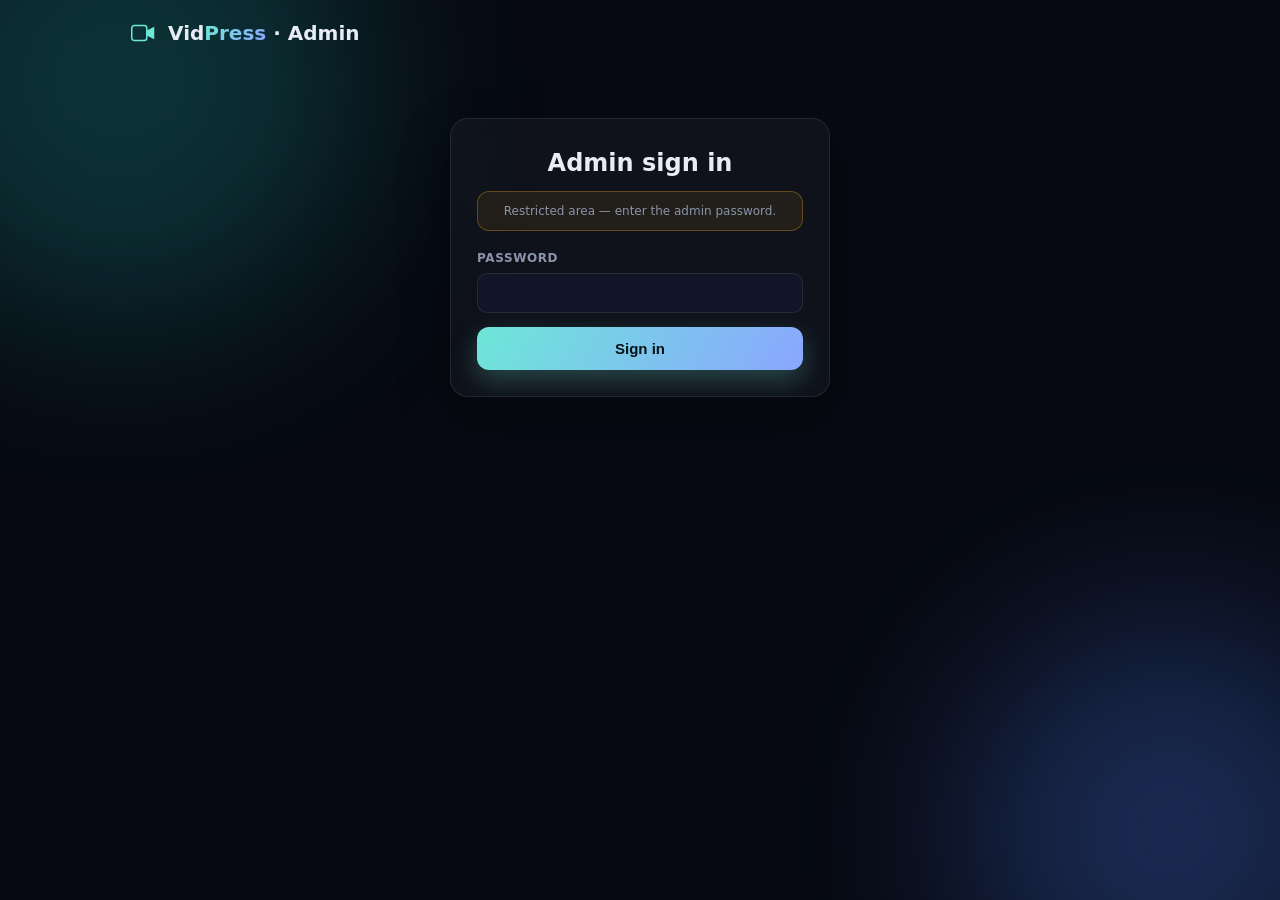
<file: static/admin.html>
<!DOCTYPE html>
<html lang="en">
<head>
<meta charset="UTF-8">
<meta name="viewport" content="width=device-width, initial-scale=1.0">
<title>VidPress · Admin</title>
<link rel="stylesheet" href="/static/style.css">
<style>
  .admin-card { max-width: 760px; margin: 0 auto; }
  .admin-header { display: flex; align-items: center; justify-content: space-between; margin-bottom: 18px; flex-wrap: wrap; gap: 10px; }
  .admin-header h2 { font-size: 22px; }
  .login-box { max-width: 380px; margin: 40px auto; text-align: center; }
  .field { margin-bottom: 14px; text-align: left; }
  .field label { display: block; font-size: 12px; color: var(--muted); margin-bottom: 6px; text-transform: uppercase; letter-spacing: .05em; font-weight: 600; }
  .field input { width: 100%; background: #101627; border: 1px solid var(--stroke); border-radius: 10px; padding: 11px 12px; color: var(--txt); font-size: 14px; outline: none; }
  .field select { width: 100%; background: #101627; border: 1px solid var(--stroke); border-radius: 10px; padding: 11px 12px; color: var(--txt); font-size: 14px; outline: none; }
  .field input:focus, .field select:focus { border-color: var(--accent); }
  .row { display: flex; gap: 12px; flex-wrap: wrap; }
  .chip-info { background: rgba(255,255,255,.04); border: 1px solid var(--stroke); border-radius: 12px; padding: 12px 14px; flex: 1; min-width: 130px; }
  .chip-info span { font-size: 11px; color: var(--muted); text-transform: uppercase; display: block; }
  .chip-info b { font-size: 17px; }
  .botcard { margin-top: 18px; padding: 16px; background: rgba(255,255,255,.03); border: 1px solid var(--stroke); border-radius: 14px; }
  .status-good { color: #38e09a; }
  .status-bad { color: var(--danger); }
  table { width: 100%; border-collapse: collapse; margin-top: 12px; font-size: 13px; }
  th { text-align: left; color: var(--muted); font-size: 11px; text-transform: uppercase; letter-spacing: .05em; padding: 6px 8px; border-bottom: 1px solid var(--stroke); }
  td { padding: 8px; border-bottom: 1px solid rgba(255,255,255,.04); vertical-align: top; }
  .tag { display: inline-block; padding: 2px 8px; border-radius: 999px; font-size: 11px; font-weight: 600; background: rgba(255,255,255,.07); }
  .tag.done { background: rgba(56,224,154,.15); color: #38e09a; }
  .tag.error { background: rgba(255,107,129,.15); color: var(--danger); }
  .tag.running { background: rgba(110,231,216,.15); color: var(--accent); }
  .tag.queued { background: rgba(255,176,32,.15); color: #ffb020; }
  .stderr { margin-top: 6px; font-family: ui-monospace, monospace; font-size: 11px; color: var(--muted); background: rgba(0,0,0,.3); padding: 8px; border-radius: 8px; max-height: 90px; overflow: auto; white-space: pre-wrap; }
  .note { font-size: 12px; color: var(--muted); margin-top: 10px; }
  .danger { color: var(--danger); border-color: rgba(255,107,129,.35); }
  .mt { margin-top: 14px; }
</style>
</head>
<body>
<div class="bg" aria-hidden="true"><div class="orb orb-a"></div><div class="orb orb-b"></div></div>

<header class="topbar">
  <a class="brand" href="/">
    <svg viewBox="0 0 48 48" fill="none" aria-hidden="true">
      <rect x="6" y="12" width="24" height="24" rx="4" stroke="currentColor" stroke-width="2.4"/>
      <path d="m30 20 12-6v20l-12-6" fill="currentColor"/>
    </svg>
    <span>Vid<em>Press</em> · Admin</span>
  </a>
</header>

<main class="shell">

  <section class="card login-box" id="loginCard">
    <h2 style="font-size:24px;margin-bottom:6px">Admin sign in</h2>
    <p class="note" style="margin-bottom:18px">Restricted area — enter the admin password.</p>
    <div class="field">
      <label>Password</label>
      <input type="password" id="loginPassword" autocomplete="current-password">
    </div>
    <button class="primary" id="loginBtn" style="width:100%" type="button">Sign in</button>
    <p class="note" id="loginError" style="color:var(--danger)" hidden></p>
  </section>

  <section class="card admin-card" id="dashCard" hidden>
    <div class="admin-header">
      <h2>Dashboard</h2>
      <button class="ghost" id="logoutBtn" type="button">Log out</button>
    </div>

    <div class="row">
      <div class="chip-info"><span>Free memory</span><b id="memVal">—</b></div>
      <div class="chip-info"><span>Free disk</span><b id="diskVal">—</b></div>
      <div class="chip-info"><span>Max parallel encodes</span><b id="parVal">—</b></div>
      <div class="chip-info"><span>Server</span><b id="srvVal" style="font-size:13px">—</b></div>
    </div>

    <div class="botcard">
      <strong>Telegram bot</strong>
      <p class="note" id="botStatus">loading…</p>
      <div class="field mt">
        <label>Bot token (from @BotFather)</label>
        <input type="password" id="botToken" placeholder="123456:ABC-def…" autocomplete="off">
      </div>
      <div class="row">
        <div class="field" style="flex:1;min-width:200px;margin:0">
          <label>API base URL (optional)</label>
          <input type="text" id="apiBase" placeholder="https://api.telegram.org" autocomplete="off">
        </div>
        <div class="field" style="flex:1;min-width:120px;margin:0">
          <label>Max download (MB)</label>
          <input type="number" id="maxDl" min="1" max="2000" value="200">
        </div>
      </div>
      <div class="row" style="margin-top:12px">
        <div class="field" style="flex:1;min-width:180px;margin:0">
          <label>Telegram api_id (optional)</label>
          <input type="text" id="apiId" placeholder="123456" autocomplete="off">
        </div>
        <div class="field" style="flex:1;min-width:220px;margin:0">
          <label>Telegram api_hash (optional)</label>
          <input type="password" id="apiHash" placeholder="from my.telegram.org" autocomplete="off">
        </div>
      </div>
      <div class="row" style="margin-top:12px">
        <div class="field" style="flex:1;min-width:150px;margin:0">
          <label>Progress update interval (sec)</label>
          <input type="number" id="progressInterval" min="5" max="300" value="30">
        </div>
        <div class="field" style="flex:1;min-width:150px;margin:0">
          <label>Queue size per chat</label>
          <input type="number" id="queueMax" min="1" max="100" value="10">
        </div>
      </div>
      <div class="row" style="margin-top:12px">
        <div class="field" style="flex:1;min-width:130px;margin:0">
          <label>Default preset</label>
          <select id="defPreset">
            <option value="high">High</option>
            <option value="medium" selected>Balanced</option>
            <option value="low">Small Size</option>
            <option value="ultra">Ultra Small</option>
            <option value="fast">⚡ Fast</option>
            <option value="superfast">🚀 Super Fast</option>
            <option value="normal">Normal Speed</option>
            <option value="">— keep default</option>
          </select>
        </div>
        <div class="field" style="flex:1;min-width:130px;margin:0">
          <label>Default size</label>
          <select id="defDimension">
            <option value="none">Original</option>
            <option value="240">240p</option>
            <option value="360">360p</option>
            <option value="480" selected>480p</option>
            <option value="640">640p</option>
            <option value="720">720p</option>
            <option value="1080">1080p</option>
            <option value="">— keep default</option>
          </select>
        </div>
        <div class="field" style="flex:1;min-width:130px;margin:0">
          <label>Default audio</label>
          <select id="defAudio">
            <option value="none">No audio</option>
            <option value="copy">Copy original</option>
            <option value="opus_24">Opus 24k</option>
            <option value="opus_32">Opus 32k</option>
            <option value="opus_48">Opus 48k</option>
            <option value="opus_64">Opus 64k</option>
            <option value="mp3_64">MP3 64k</option>
            <option value="mp3_96">MP3 96k</option>
            <option value="mp3_128">MP3 128k</option>
            <option value="mp3_192">MP3 192k</option>
            <option value="aac_48">AAC 48k</option>
            <option value="aac_64">AAC 64k</option>
            <option value="aac_96" selected>AAC 96k</option>
            <option value="aac_128">AAC 128k</option>
            <option value="aac_192">AAC 192k</option>
            <option value="">— keep default</option>
          </select>
        </div>
      </div>
      <div class="row" style="margin-top:12px">
        <div class="field" style="flex:1;min-width:130px;margin:0">
          <label>Default format</label>
          <select id="defFormat">
            <option value="mp4" selected>MP4</option>
            <option value="mkv">MKV</option>
            <option value="webm">WEBM</option>
            <option value="">— keep default</option>
          </select>
        </div>
        <div class="field" style="flex:1;min-width:130px;margin:0">
          <label>Default codec</label>
          <select id="defCodec">
            <option value="h264" selected>H.264</option>
            <option value="hevc">H.265</option>
            <option value="av1">AV1</option>
            <option value="vp9">VP9</option>
            <option value="">— keep default</option>
          </select>
        </div>
        <div class="field" style="flex:1;min-width:130px;margin:0">
          <label>Default fps cap (0 = source)</label>
          <input type="number" id="defFps" min="0" max="120" value="0" placeholder="0">
        </div>
      </div>
      <p class="note" id="largeStatus">📍 Set <b>api_id</b> + <b>api_hash</b> (from <a href="https://my.telegram.org" target="_blank" rel="noopener" style="color:var(--accent)">my.telegram.org</a>) to enable <b>large files (&gt;20 MB)</b> via the Telethon MTProto client.</p>
      <p class="note">For files &gt;20 MB, run a Telegram <b>Local Bot API server</b> (using your own api_id/api_hash from my.telegram.org) and set its base URL here, e.g. <code>http://localhost:8081</code>.</p>
      <div class="row">
        <button class="primary" id="saveBot" type="button">Save &amp; restart bot</button>
        <button class="ghost danger" id="clearBot" type="button">Remove token</button>
      </div>
    </div>

    <div class="mt">
      <strong>Jobs</strong>
      <table id="jobsTable">
        <thead><tr><th>ID</th><th>Status</th><th>Progress</th><th>Original</th><th>Result</th><th></th></tr></thead>
        <tbody id="jobsBody"><tr><td colspan="6" class="note">Loading…</td></tr></tbody>
      </table>
    </div>
  </section>
</main>

<div id="toast" class="toast" role="status"></div>
<script src="/static/admin.js"></script>
</body>
</html>
</file>
<file: static/style.css>
:root {
  --bg: #070a13;
  --bg2: #0c1120;
  --card: rgba(255,255,255,.035);
  --stroke: rgba(255,255,255,.09);
  --txt: #e8ecf6;
  --muted: #8b94ab;
  --accent: #6ee7d8;
  --accent2: #8aa6ff;
  --danger: #ff6b81;
  --grad: linear-gradient(120deg, var(--accent), var(--accent2));
  --radius: 18px;
  --shadow: 0 20px 50px rgba(0,0,0,.45);
}

* { box-sizing: border-box; margin: 0; padding: 0; }
[hidden] { display: none !important; }
html { scroll-behavior: smooth; }
body {
  font-family: "Inter", system-ui, -apple-system, "Segoe UI", Roboto, sans-serif;
  background: var(--bg);
  color: var(--txt);
  min-height: 100vh;
  line-height: 1.5;
  -webkit-font-smoothing: antialiased;
}

.bg { position: fixed; inset: 0; z-index: -1; overflow: hidden; }
.orb { position: absolute; border-radius: 50%; filter: blur(90px); opacity: .5; }
.orb-a { width: 480px; height: 480px; background: #125a5a; top: -160px; left: -120px; }
.orb-b { width: 420px; height: 420px; background: #2d4a8f; bottom: -140px; right: -100px; }
.orb-c { width: 300px; height: 300px; background: #4a2d8f; top: 40%; left: 55%; opacity: .3; }

.topbar {
  display: flex; align-items: center; justify-content: space-between;
  padding: 18px 28px; max-width: 1080px; margin: 0 auto;
}
.brand { display: flex; align-items: center; gap: 10px; font-weight: 700; font-size: 20px; color: var(--txt); text-decoration: none; }
.brand svg { width: 30px; height: 30px; color: var(--accent); }
.brand em { font-style: normal; background: var(--grad); -webkit-background-clip: text; background-clip: text; color: transparent; }
.top-status { display: flex; align-items: center; gap: 8px; font-size: 13px; color: var(--muted); }
.dot { width: 9px; height: 9px; border-radius: 50%; background: #ffb020; box-shadow: 0 0 0 3px rgba(255,176,32,.2); }
.dot.online { background: #38e09a; box-shadow: 0 0 0 3px rgba(56,224,154,.2); }
.dot.offline { background: var(--danger); box-shadow: 0 0 0 3px rgba(255,107,129,.2); }

.shell { max-width: 1080px; margin: 0 auto; padding: 12px 24px 60px; }
.hero { text-align: center; margin: 34px 0 34px; }
.hero h1 { font-size: clamp(30px, 5vw, 46px); font-weight: 800; letter-spacing: -.02em; }
.grad { background: var(--grad); -webkit-background-clip: text; background-clip: text; color: transparent; }
.hero p { color: var(--muted); margin-top: 10px; font-size: 16px; }

.card {
  background: var(--card); border: 1px solid var(--stroke);
  border-radius: var(--radius); box-shadow: var(--shadow);
  backdrop-filter: blur(10px); padding: 26px; margin-bottom: 20px;
}

/* dropzone */
.dropzone {
  border: 2px dashed rgba(255,255,255,.16); text-align: center;
  cursor: pointer; padding: 56px 24px; transition: border-color .2s, background .2s;
}
.dropzone:hover, .dropzone.drag { border-color: var(--accent); background: rgba(110,231,216,.05); }
.dz-icon { width: 52px; height: 52px; color: var(--accent); margin: 0 auto 14px; }
.dz-main { font-size: 19px; font-weight: 700; }
.dz-sub { color: var(--muted); font-size: 14px; margin-top: 6px; }

/* file card */
.file-card { padding: 20px 24px; }
.file-head { display: flex; align-items: center; gap: 14px; }
.file-ic { font-size: 30px; }
.file-head strong { font-size: 16px; display: block; }
.file-stats { display: grid; grid-template-columns: repeat(auto-fit, minmax(130px,1fr)); gap: 14px; margin-top: 18px; }
.file-stats > div { background: rgba(255,255,255,.03); border: 1px solid var(--stroke); border-radius: 12px; padding: 12px; }
.stat-label { display: block; font-size: 11px; text-transform: uppercase; letter-spacing: .06em; color: var(--muted); }
.file-stats b { font-size: 16px; }

/* options */
.opts-grid { display: grid; grid-template-columns: repeat(auto-fit, minmax(230px,1fr)); gap: 18px; }
.opt > label { display: flex; align-items: center; justify-content: space-between; font-size: 12px; color: var(--muted); font-weight: 600; margin-bottom: 8px; text-transform: uppercase; letter-spacing: .05em; }
.pill { background: rgba(255,255,255,.07); padding: 2px 9px; border-radius: 999px; font-size: 12px; color: var(--accent); text-transform: none; }
select {
  width: 100%; background: #101627; color: var(--txt); border: 1px solid var(--stroke);
  border-radius: 10px; padding: 10px 12px; font-size: 14px; outline: none; appearance: none;
  background-image: url("data:image/svg+xml,%3Csvg xmlns='http://www.w3.org/2000/svg' width='12' height='12' viewBox='0 0 24 24' fill='none' stroke='%238b94ab' stroke-width='2.4' stroke-linecap='round'%3E%3Cpath d='m6 9 6 6 6-6'/%3E%3C/svg%3E");
  background-repeat: no-repeat; background-position: right 12px center;
}
select:focus { border-color: var(--accent); }

.seg { display: flex; background: #101627; border: 1px solid var(--stroke); border-radius: 10px; overflow: hidden; }
.seg button { flex: 1; background: transparent; border: 0; color: var(--muted); padding: 9px 6px; font-size: 13px; font-weight: 600; cursor: pointer; transition: background .15s, color .15s; }
.seg button.on { background: var(--grad); color: #06121a; }
.opts-row { display: flex; align-items: flex-end; gap: 16px; margin-top: 22px; flex-wrap: wrap; }
.opts-row .opt.inline { flex: 1; min-width: 190px; }

input[type="range"] { width: 100%; accent-color: var(--accent); height: 6px; cursor: pointer; }
.range-labels { display: flex; justify-content: space-between; font-size: 11px; color: var(--muted); margin-top: 4px; }
.size-input { display: flex; align-items: center; gap: 8px; }
.size-input input { background: #101627; border: 1px solid var(--stroke); border-radius: 10px; padding: 10px 12px; color: var(--txt); font-size: 15px; width: 100%; outline: none; }
.size-input span { color: var(--muted); font-size: 14px; }

button.primary {
  display: inline-flex; align-items: center; gap: 9px; justify-content: center;
  background: var(--grad); color: #06121a; border: 0; border-radius: 12px;
  padding: 13px 26px; font-size: 15px; font-weight: 700; cursor: pointer;
  transition: transform .1s, filter .2s; box-shadow: 0 10px 26px rgba(110,231,216,.25);
}
button.primary:hover { filter: brightness(1.06); }
button.primary:active { transform: translateY(1px); }
button.primary svg { width: 19px; height: 19px; }
button.primary:disabled { opacity: .55; cursor: not-allowed; box-shadow: none; }
button.primary.is-loading .btn-label::after { content: ""; display: inline-block; width: 13px; height: 13px; margin-left: 9px; border: 2px solid rgba(6,18,26,.4); border-top-color: #06121a; border-radius: 50%; animation: spin .7s linear infinite; vertical-align: -2px; }
@keyframes spin { to { transform: rotate(360deg); } }

.ghost { background: rgba(255,255,255,.05); border: 1px solid var(--stroke); color: var(--txt); padding: 9px 16px; border-radius: 10px; font-size: 13px; font-weight: 600; cursor: pointer; }
.ghost:hover { background: rgba(255,255,255,.09); }
.ghost.danger { color: var(--danger); border-color: rgba(255,107,129,.3); }

/* progress */
.prog-head { display: flex; justify-content: space-between; align-items: center; font-weight: 600; font-size: 15px; }
.bar { height: 12px; background: rgba(255,255,255,.07); border-radius: 999px; overflow: hidden; margin-top: 14px; }
#barFill { height: 100%; width: 0%; background: var(--grad); border-radius: 999px; transition: width .25s ease; }
.prog-sub { font-size: 13px; margin-top: 10px; }
.prog-actions { display: flex; justify-content: flex-end; margin-top: 14px; }

/* result */
.result-ok { font-size: 15px; font-weight: 700; color: #38e09a; display: flex; align-items: center; gap: 8px; }
.compare { display: grid; grid-template-columns: 1fr auto 1fr; gap: 16px; align-items: center; margin: 20px 0; }
.cmp { background: rgba(255,255,255,.03); border: 1px solid var(--stroke); border-radius: 14px; padding: 18px; }
.cmp b { font-size: 26px; display: block; margin-top: 4px; }
.cmp-arrow { font-size: 26px; color: var(--muted); }
.grad-txt { background: var(--grad); -webkit-background-clip: text; background-clip: text; color: transparent; }
.savings { display: flex; align-items: center; gap: 18px; }
.save-ring { width: 88px; height: 88px; border-radius: 50%; display: grid; place-items: center; background: conic-gradient(var(--accent) var(--p,0%), rgba(255,255,255,.07) 0); position: relative; }
.save-ring::before { content: ""; position: absolute; inset: 7px; background: var(--bg2); border-radius: 50%; }
.save-ring span { position: relative; font-weight: 700; font-size: 16px; }
.result-stats { display: grid; grid-template-columns: repeat(auto-fit, minmax(120px,1fr)); gap: 12px; margin: 18px 0; }
.result-stats > div { background: rgba(255,255,255,.03); border: 1px solid var(--stroke); border-radius: 12px; padding: 10px 12px; }
.result-stats b { font-size: 15px; }
.note { margin-top: 14px; padding: 10px 14px; background: rgba(255,176,32,.08); border: 1px solid rgba(255,176,32,.3); border-radius: 12px; font-size: 13px; color: #ffd9a0; }
.result-actions { display: flex; gap: 12px; margin-top: 18px; }
.result-actions a { text-decoration: none; }

/* error */
.error-card { border-color: rgba(255,107,129,.35); text-align: center; }
.error-ic { font-size: 34px; margin-bottom: 8px; }
.error-card p { color: #ffc9d2; margin-bottom: 16px; }

.toast {
  position: fixed; bottom: 24px; left: 50%; transform: translateX(-50%) translateY(20px);
  background: #101627; border: 1px solid var(--stroke); color: var(--txt);
  padding: 12px 20px; border-radius: 12px; font-size: 14px; opacity: 0; pointer-events: none;
  transition: opacity .25s, transform .25s; box-shadow: var(--shadow); z-index: 50;
  max-width: 86vw;
}
.toast.show { opacity: 1; transform: translateX(-50%) translateY(0); }

.foot { text-align: center; padding: 12px 24px 40px; font-size: 13px; }

@media (max-width: 640px) {
  .p { padding: 0 14px; }
  .opts-row { flex-direction: column; align-items: stretch; }
  .compare { grid-template-columns: 1fr; }
  .cmp-arrow { display: none; }
}
</file>
